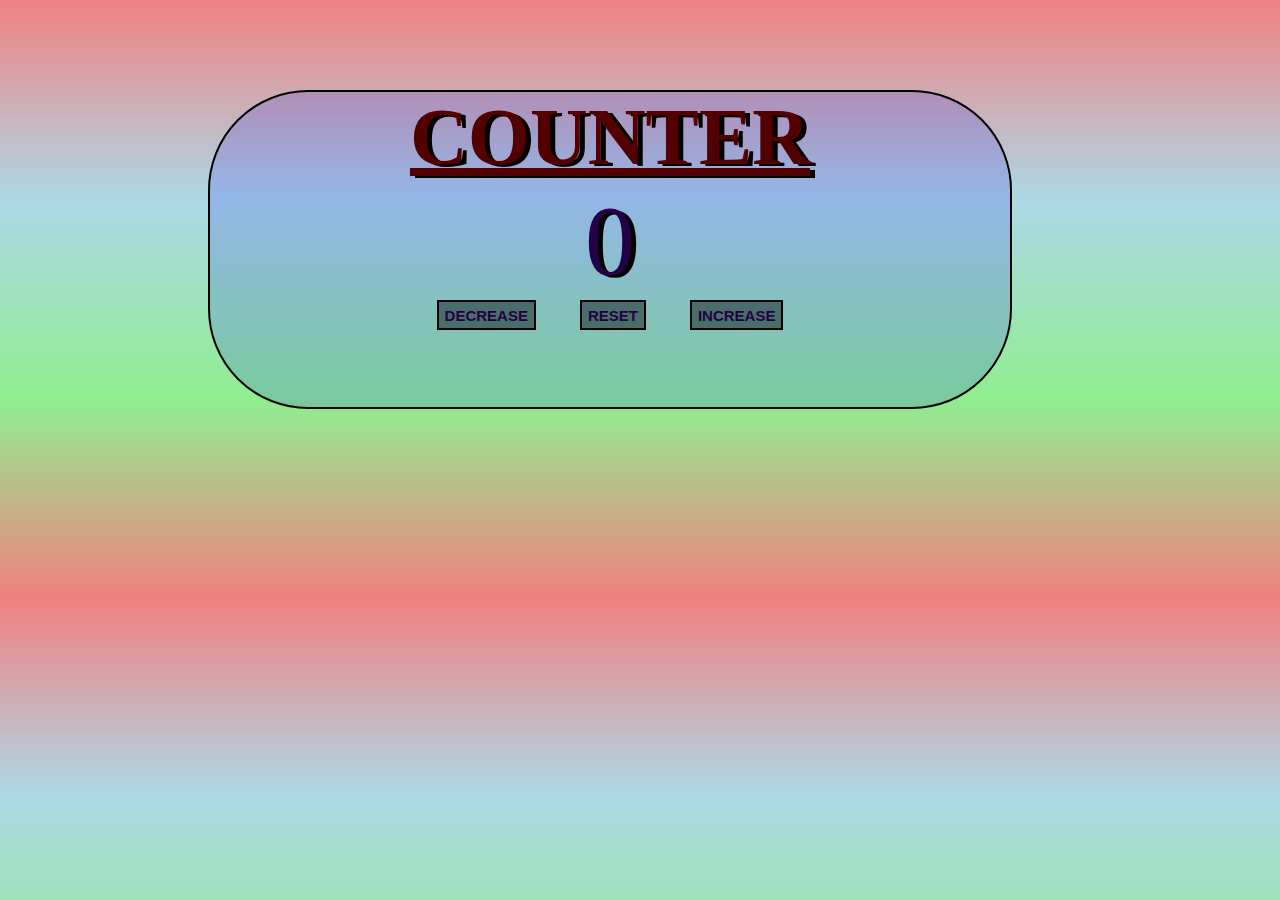
<file: index.html>
<!DOCTYPE html>
<html lang="en">
<head>
    <meta charset="UTF-8">
    <title>Counter</title>
    <link rel="stylesheet" href="css%20file/stylesheet.css">
    <script src="js%20file/js_file.js" defer="">
    </script>
</head>
<body>
<main>
    <div class="container">
        <h1>COUNTER</h1>
        <span id="value">0</span>
        <div class="button-container">
            <button class ="btn decrease">decrease</button>
            <button class ="btn reset">reset</button>
            <button class ="btn increase">increase</button>
        </div>
    </div>
</main>
</body>
</html>
</file>
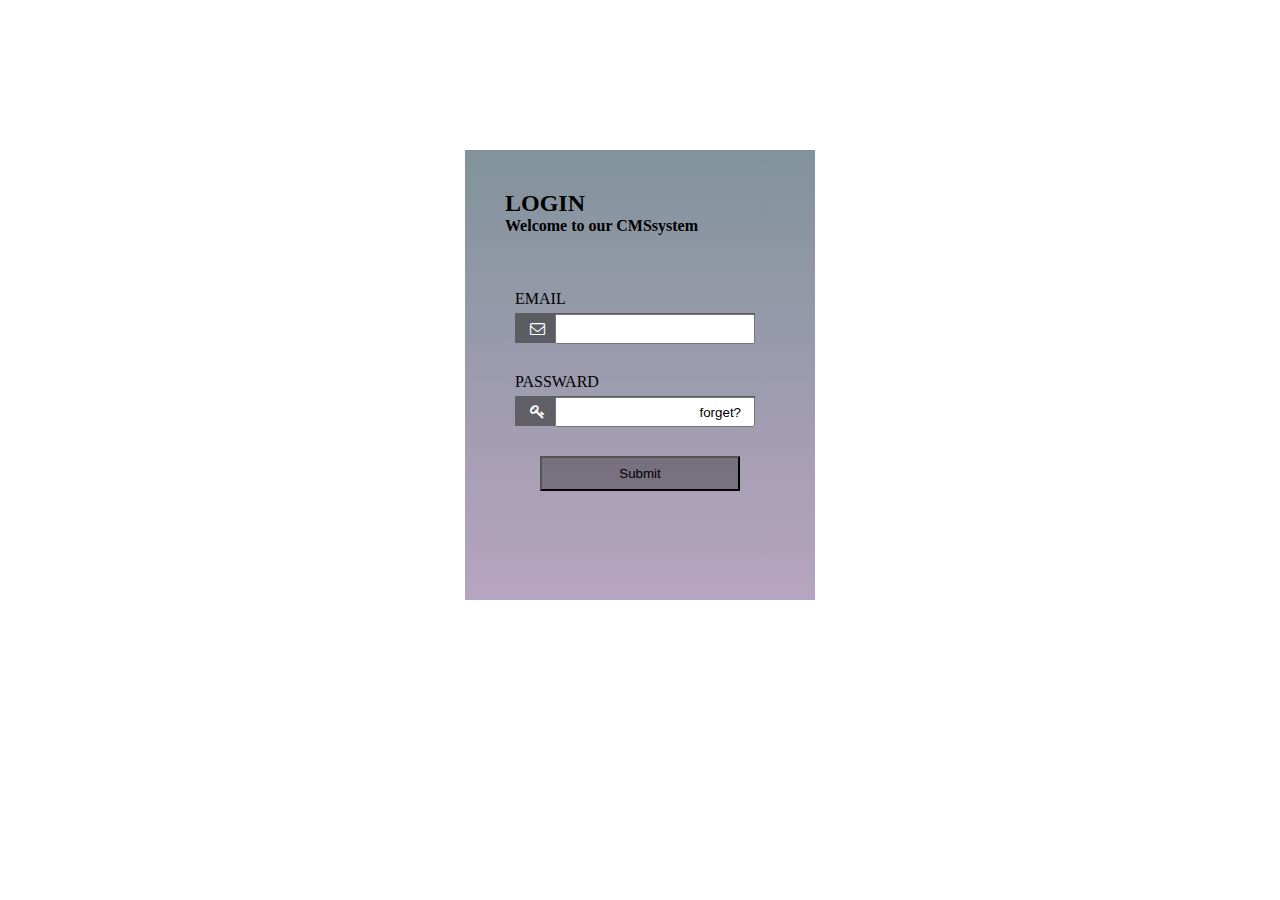
<file: a.html>
<html>
    <head>
        <title>
            Login form
        </title>
        <link rel='stylesheet' href="a_style.css">
        <link rel="stylesheet" href="https://cdnjs.cloudflare.com/ajax/libs/font-awesome/4.7.0/css/font-awesome.min.css">

    </head>
    <body>
        <div id='form_body'>
            <div id="login_title">
                <h2>Login</h2>
                <h4>Welcome to our CMSsystem</h4>
            </div>
            
            <div id="input_details">
                <div>
                    <label for='email' class='input_label'>email</label>
                <div>
                <div class='input_box'>
                    <span>
                        <i class='fa fa-envelope-o'></i>
                    </span>
                    <span>
                        <input type='email' id='email' name='email'>
                    </span>
                </div>

                <div>
                    <label for='pass' class='input_label'>passward</label>
                <div>
                <div class='input_box'>
                    <span>
                        <i class='fa fa-key'></i>
                    </span>
                    <span>
                        <input type='passward' id='pass' name='pass' placeholder='forget?'>
                    </span>
                </div>
            </div>

            <input type='submit' id='submit_box' name='submit'>
    
        </div>
    
    </body>
</file>
<file: a_style.css>
#form_body{
    width: 350px;
    height: 450px;
    background: linear-gradient(#12324287, #87679698);
    margin: 150px auto;
}
#login_title{
    width: 80%;
    height: 100px;
    padding: 20px;
    background: ;
    margin-left: 20px;
}
#login_title h2{
    text-transform:uppercase;
}
#login_title h4{
    margin-top: -20px;
}

#input_details{
    margin-left:50px;
}
.input_label{
    text-transform: uppercase;
}
.input_box{
    width: 80%;
    height: 30px;
    margin-top:5px;
    margin-bottom: 30px;
    background:#34343498;

}

.input_box span{
    color: white;
    width: 5px;
    padding-left: 15px;
    font-size: 15px;
    display:inline-block;
}

.input_box input{
    height: 100%;
    width: 200px;
    margin-left: 1px;
    margin-top: 1px;
}
input[type = 'passward']::placeholder{
    text-align:right;
    color: black;
    margin-right:10px;
}
#submit_box{
    width: 200px;
    padding: 8px;
    background:#11111154;
    margin-left: 25px; 
}
</file>
